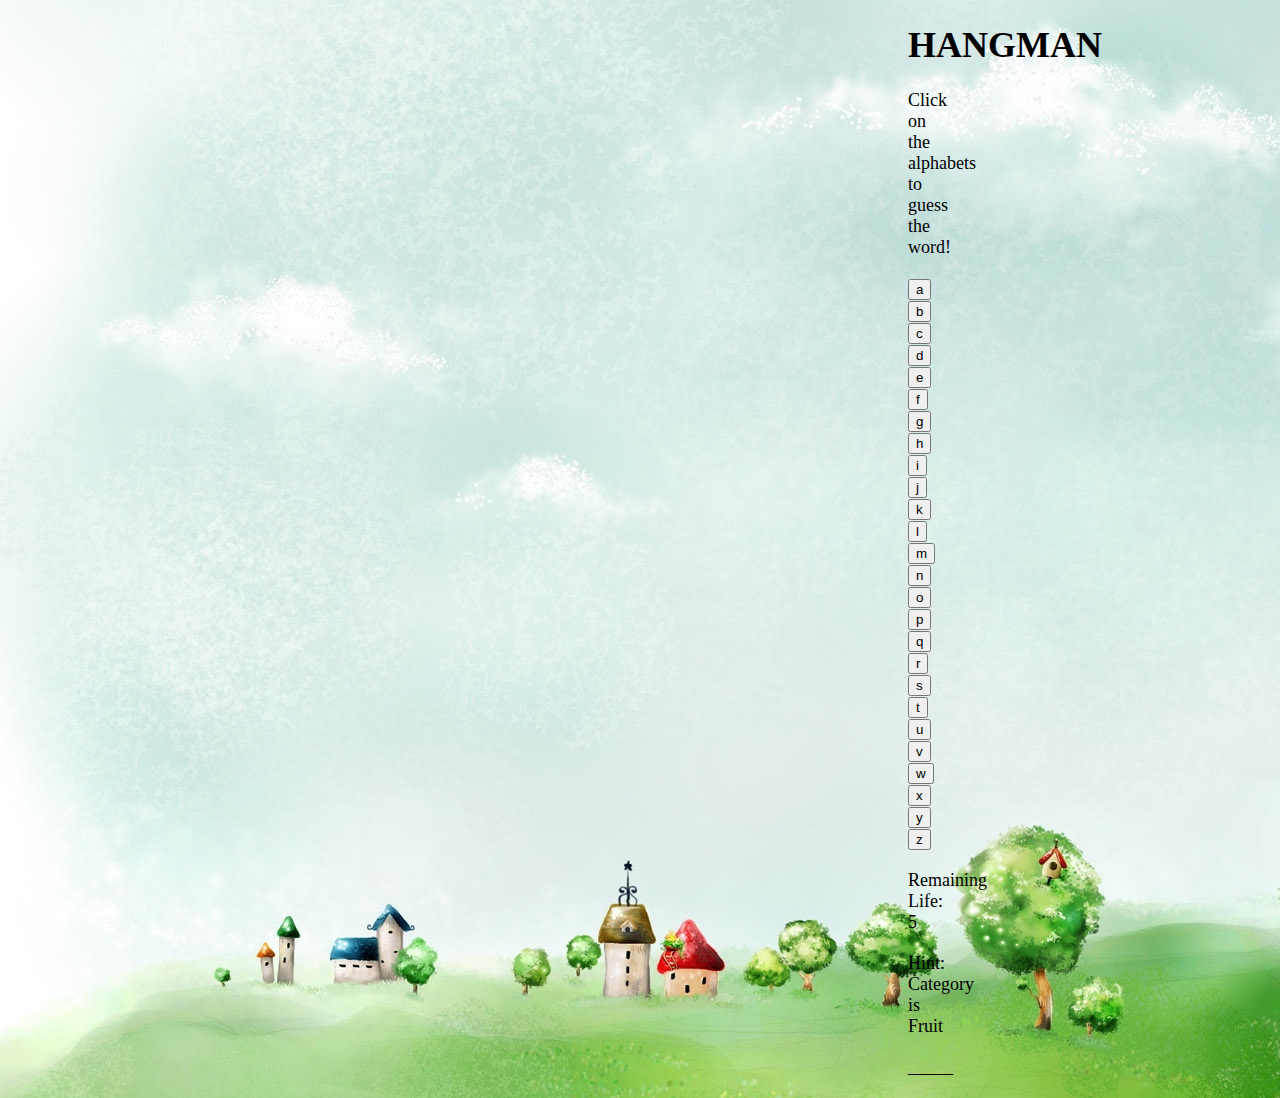
<file: index.html>
<!DOCTYPE html>
<html lang="en">
<head>
    <!--Initials-->
    <meta charset="UTF-8">
    <meta name="viewport" content="width=device-width, user-scalable=no, minimum-scale=1.0, maximum-scale=1.0">
    <title>AR HANGMAN</title>

    <!--jQuery Library-->
    <script src="https://code.jquery.com/jquery-3.7.0.min.js"></script>

    <!--Bootstrap Libraries-->
    <!--
    <link rel="stylesheet" href="https://maxcdn.bootstrapcdn.com/bootstrap/4.6.2/css/bootstrap.min.css">
    <script src="//maxcdn.bootstrapcdn.com/bootstrap/4.6.2/js/bootstrap.min.js"></script>
    -->

    <link href="https://cdn.jsdelivr.net/npm/bootstrap@5.2.3/dist/css/bootstrap.min.css" rel="stylesheet"
        integrity="sha384-rbsA2VBKQhggwzxH7pPCaAqO46MgnOM80zW1RWuH61DGLwZJEdK2Kadq2F9CUG65" crossorigin="anonymous">
    <script src="https://cdn.jsdelivr.net/npm/bootstrap@5.2.3/dist/js/bootstrap.bundle.min.js"
        integrity="sha384-kenU1KFdBIe4zVF0s0G1M5b4hcpxyD9F7jL+jjXkk+Q2h455rYXK/7HAuoJl+0I4" crossorigin="anonymous"></script>

    <!--Google Font Library-->
    <link rel="preconnect" href="https://fonts.gstatic.com">
    <link href="https://fonts.googleapis.com/css2?family=Pangolin&display=swap">
</head>
<body>    
    <!--Custom CSS and js-->
    <link rel="stylesheet" href="style.css">
    <script src="./js/game.js"></script>

    <div class="container pt-3">
        <div class="row text-center">
            <div class="col-sm-4 text-center">
                <h1>HANGMAN</h1>
                <p>Click on the alphabets to guess the word!</p>
            </div>
        </div>

        <div class="row text-center">
            <div class="col-sm-4 text-center" id="alphabets">
                <button type="button" id="a" class="btn btn-outline-primary clickable">a</button>
                <button type="button" id="b" class="btn btn-outline-primary clickable">b</button>
                <button type="button" id="c" class="btn btn-outline-primary clickable">c</button>
                <button type="button" id="d" class="btn btn-outline-primary clickable">d</button>
                <button type="button" id="e" class="btn btn-outline-primary clickable">e</button>
                <button type="button" id="f" class="btn btn-outline-primary clickable">f</button>
                <button type="button" id="g" class="btn btn-outline-primary clickable">g</button>
                <button type="button" id="h" class="btn btn-outline-primary clickable">h</button>
                <button type="button" id="i" class="btn btn-outline-primary clickable">i</button>
                <button type="button" id="j" class="btn btn-outline-primary clickable">j</button>
                <button type="button" id="k" class="btn btn-outline-primary clickable">k</button>
                <button type="button" id="l" class="btn btn-outline-primary clickable">l</button>
                <button type="button" id="m" class="btn btn-outline-primary clickable">m</button>
                <button type="button" id="n" class="btn btn-outline-primary clickable">n</button>
                <button type="button" id="o" class="btn btn-outline-primary clickable">o</button>
                <button type="button" id="p" class="btn btn-outline-primary clickable">p</button>
                <button type="button" id="q" class="btn btn-outline-primary clickable">q</button>
                <button type="button" id="r" class="btn btn-outline-primary clickable">r</button>
                <button type="button" id="s" class="btn btn-outline-primary clickable">s</button>
                <button type="button" id="t" class="btn btn-outline-primary clickable">t</button>
                <button type="button" id="u" class="btn btn-outline-primary clickable">u</button>
                <button type="button" id="v" class="btn btn-outline-primary clickable">v</button>
                <button type="button" id="w" class="btn btn-outline-primary clickable">w</button>
                <button type="button" id="x" class="btn btn-outline-primary clickable">x</button>
                <button type="button" id="y" class="btn btn-outline-primary clickable">y</button>
                <button type="button" id="z" class="btn btn-outline-primary clickable">z</button>
            </div>
        </div>
        <div class="row text-center">
            <div class="col-sm-4 text-center">
                <span>Remaining Life:</span>
                <span id="life">5</span>
            </div>
        </div>

        <div class="row text-center">
            <div class="col-sm-4 text-center">
                <span>Hint: Category is</span>
                <span id="hint"></span>
            </div>
        </div>

        <div class="row text-center">
            <div class="col-sm-4 text-center">
                <p id="blanks"></p>
            </div>
        </div>

        <div class="row text-center">
            <div class="col-sm-4 text-center">
                <p id="result"></p>
            </div>
        </div>
    </div>

</body>
</html>
</file>
<file: style.css>
body {
    background-image: url('./assets/bg.jpg');
    font-family: 'Pangolin', cursive;
    font-size: large;
}

.display_inline {
    display: inline;
    padding: 0.5em;
}

div {   
    margin-top: 20px;
    margin-bottom: 10px;
    margin-right: 150px;
    margin-left: 300px;    
}
</file>
